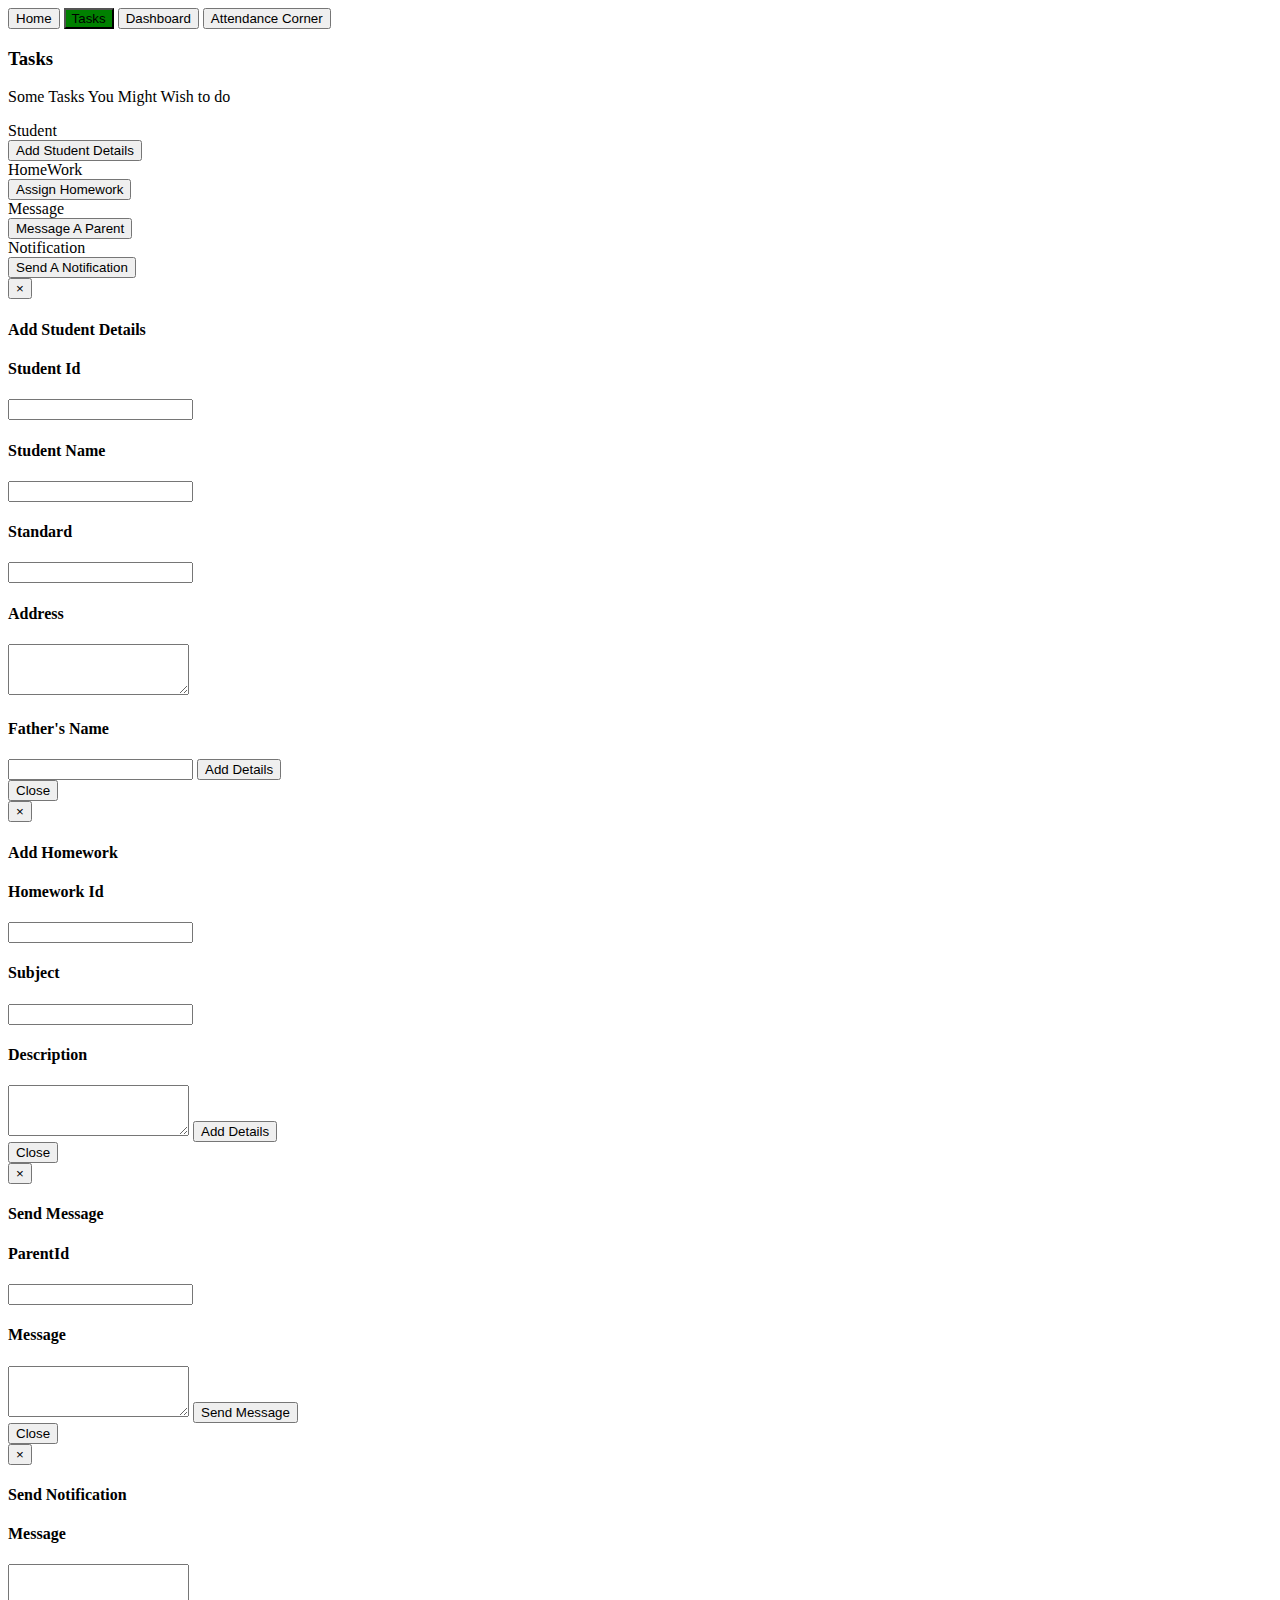
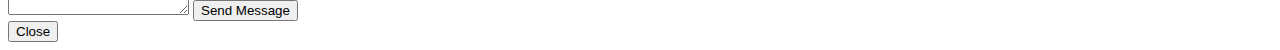
<file: Student Management System/teacher.html>
<!DOCTYPE html>
<html>
<head>
	<title>Teacher Portal</title>
	<meta name="viewport" content="width=device-width, initial-scale=1">
	<link rel="stylesheet" type="text/css" href="C:\Users\SACHIN\Desktop\Student Management System\css\bootstrap.min.css">
	<link rel="stylesheet" type="text/css" href="C:\Users\SACHIN\Desktop\Student Management System\font-awesome\css\font-awesome.min.css">
	<link rel="stylesheet" type="text/css" href="C:\Users\SACHIN\Desktop\Student Management System\styles\stylesforteacher.css">
</head>
<body>

	<button class="tablink" onclick="openPage('Home', this, 'red')">Home</button>
	<button class="tablink" onclick="openPage('News', this, 'green')" id="defaultOpen">Tasks</button>
	<button class="tablink" onclick="openPage('Dashboard', this, 'blue')">Dashboard</button>
	<button class="tablink" onclick="openPage('Attendance', this, 'orange')">Attendance Corner </button>

	<div id="Home" class="tabcontent">
  		<h3>Home</h3>
  		<p>Home is where the heart is..</p>
	</div>

	<div id="News" class="tabcontent">
  		<h3>Tasks</h3>
  		<p>Some Tasks You Might Wish to do</p>
  		 <div class="row">
                    <div class="col-lg-3 col-md-6">
                        <div class="panel panel-primary">
                            <div class="panel-heading">
                                <div class="row">
                                    <div class="col-xs-3">
                                        <i class="fa fa-users fa-5x"></i>
                                    </div>
                                    <div class="col-xs-9 text-right">
                                        <div class="huge">Student</div>
                                        <div></div>
                                    </div>
                                </div>
                            </div>
                            <button class="btn btn-primary" type="button" data-toggle="modal" data-target="#AddHomework">Add Student Details
                                    <span class="pull-right"><i class="fa fa-arrow-circle-right"></i></span>
                                 	<div class="clearfix"></div>                                
                            </button>
                        </div>
                    </div> 
                    <div class="col-lg-3 col-md-6">
                        <div class="panel panel-primary">
                            <div class="panel-heading">
                                <div class="row">
                                    <div class="col-xs-3">
                                        <i class="fa fa-tasks fa-5x"></i>
                                    </div>
                                    <div class="col-xs-9 text-right">
                                        <div class="huge">HomeWork</div>
                                        <div></div>
                                    </div>
                                </div>
                            </div>
                            <button class="btn btn-primary" type="button" data-toggle="modal" data-target="#AddHomework">Assign Homework
                                    <span class="pull-right"><i class="fa fa-arrow-circle-right"></i></span>
                                 	<div class="clearfix"></div>                                
                            </button>
                        </div>
                    </div>
                    <div class="col-lg-3 col-md-6">
                        <div class="panel panel-primary">
                            <div class="panel-heading">
                                <div class="row">
                                    <div class="col-xs-3">
                                        <i class="fa fa-envelope fa-5x"></i>
                                    </div>
                                    <div class="col-xs-9 text-right">
                                        <div class="huge">Message</div>
                                        <div></div>
                                    </div>
                                </div>
                            </div>
                            <button class="btn btn-primary" type="button" data-toggle="modal" data-target="#SendMessage">Message A Parent 
                                    <span class="pull-right"><i class="fa fa-arrow-circle-right"></i></span>
                                 	<div class="clearfix"></div>                                
                            </button>
                        </div>
                    </div>
                    <div class="col-lg-3 col-md-6">
                        <div class="panel panel-primary">
                            <div class="panel-heading">
                                <div class="row">
                                    <div class="col-xs-3">
                                        <i class="fa fa-bell fa-5x"></i>
                                    </div>
                                    <div class="col-xs-9 text-right">
                                        <div class="huge">Notification</div>
                                        <div></div>
                                    </div>
                                </div>
                            </div>
                            <button class="btn btn-primary" type="button" data-toggle="modal" data-target="#SendNotification">Send A Notification 
                                    <span class="pull-right"><i class="fa fa-arrow-circle-right"></i></span>
                                 	<div class="clearfix"></div>                                
                            </button>
                        </div>
                    </div>


		</div>
		<!-- Modal -->
  		<div class="modal fade" id="AddStudent" role="dialog">
    	<div class="modal-dialog">
    
      	<!-- Modal content-->
      	<div class="modal-content">
        	<div class="modal-header">
          		<button type="button" class="close" data-dismiss="modal">&times;</button>
          		<h4 class="modal-title">Add Student Details</h4>
        	</div>
        	<div class="modal-body">
          		<form class="form-group">
          			<label for="UserName"><h4>Student Id</h4> </label>
					<input type="text" name="StudentId" class="form-control">
					<label for="StudentName"><h4>Student Name</h4></label>
					<input type="text" name="StudentName" class="form-control">
					<label for="Std"><h4>Standard</h4></label>
					<input type="text" name="Standard" class="form-control">
					<label for="Address"><h4>Address</h4></label>
					<textarea name="Address" rows="3" class="form-control"></textarea>
					<label for="FatherName"><h4>Father's Name</h4></label>
					<input type="text" name="FatherName" class="form-control">
					<button type="submit" class="btn btn-primary">Add Details</button>
          		</form>
        </div>
        <div class="modal-footer">
          <button type="button" class="btn btn-default" data-dismiss="modal">Close</button>
        </div>
      </div>
      
    </div>
  </div>
 <div class="modal fade" id="AddHomework" role="dialog">
    	<div class="modal-dialog">
    
      	<!-- Modal content-->
      	<div class="modal-content">
        	<div class="modal-header">
          		<button type="button" class="close" data-dismiss="modal">&times;</button>
          		<h4 class="modal-title">Add Homework</h4>
        	</div>
        	<div class="modal-body">
          		<form class="form-group">
          			<label for="HomeworkId"><h4>Homework Id</h4> </label>
					<input type="text" name="HomeworkId" class="form-control">
					<label for="Subject"><h4>Subject</h4></label>
					<input type="text" name="StudentName" class="form-control">
					<label for="description"><h4>Description</h4></label>					
					<textarea name="Address" rows="3" class="form-control"></textarea>					
					<button type="submit" class="btn btn-primary">Add Details</button>
          		</form>
        </div>
        <div class="modal-footer">
          <button type="button" class="btn btn-default" data-dismiss="modal">Close</button>
        </div>
      </div>
      
    </div>
  </div>
  <div class="modal fade" id="SendMessage" role="dialog">
    	<div class="modal-dialog">
    
      	<!-- Modal content-->
      	<div class="modal-content">
        	<div class="modal-header">
          		<button type="button" class="close" data-dismiss="modal">&times;</button>
          		<h4 class="modal-title">Send Message</h4>
        	</div>
        	<div class="modal-body">
          		<form class="form-group">
          			<label for="Message"><h4>ParentId</h4> </label>					
					<input type="text" name="Message" class="form-control">
          			<label for="Message"><h4>Message</h4> </label>					
					<textarea name="Address" rows="3" class="form-control"></textarea>					
					<button type="submit" class="btn btn-primary">Send Message</button>
          		</form>
        </div>
        <div class="modal-footer">
          <button type="button" class="btn btn-default" data-dismiss="modal">Close</button>
        </div>
      </div>
      
    </div>
  </div>
  
  <div class="modal fade" id="SendNotification" role="dialog">
    	<div class="modal-dialog">
    
      	<!-- Modal content-->
      	<div class="modal-content">
        	<div class="modal-header">
          		<button type="button" class="close" data-dismiss="modal">&times;</button>
          		<h4 class="modal-title">Send Notification</h4>
        	</div>
        	<div class="modal-body">
          		<form class="form-group">          			
          			<label for="Message"><h4>Message</h4> </label>					
					<textarea name="Message" rows="3" class="form-control"></textarea>					
					<button type="submit" class="btn btn-primary">Send Message</button>
          		</form>
        </div>
        <div class="modal-footer">
          <button type="button" class="btn btn-default" data-dismiss="modal">Close</button>
        </div>
      </div>
      
    </div>
  </div>
   
</div>

	<div id="Dashboard" class="tabcontent">
  		<h3>Dashboard</h3>
  		<div class="row">
                    <div class="col-lg-3 col-md-6">
                        <div class="panel panel-primary">
                            <div class="panel-heading">
                                <div class="row">
                                    <div class="col-xs-3">
                                        <i class="fa fa-users fa-5x"></i>
                                    </div>
                                    <div class="col-xs-9 text-right">
                                        <div class="huge">Number Of Student</div>
                                        <div>50</div>
                                    </div>
                                </div>
                            </div>                                                                                            
                        </div>
                    </div> 
                    <div class="col-lg-3 col-md-6">
                        <div class="panel panel-primary">
                            <div class="panel-heading">
                                <div class="row">
                                    <div class="col-xs-3">
                                        <i class="fa fa-tasks fa-5x"></i>
                                    </div>
                                    <div class="col-xs-9 text-right">
                                        <div class="huge">Attendance</div>
                                        <div>45</div>
                                    </div>
                                </div>
                            </div>
                            
                        </div>
                    </div>
  		
	</div>
</div>

	<div id="Attendance" class="tabcontent">
  		<h3>Attendance</h3>
  		<form class="form-group">
  			<label for="Date">Select Date</label>
  			<input type="Date" name="AttendanceDate" class="form-control">
  			<table class="table table-hover">
    <thead>
      <tr>
        <th>Student Name</th>
        <th>Attendance</th>        
      </tr>
    </thead>
    <tbody>
      <tr>
        <td>John</td>
        <td><button class="btn btn-success">Mark as Present</button><button class="btn btn-danger">Mark as Absent</button></td>
        
      </tr>
      <tr>
        <td>Mary</td>
        <td><button class="btn btn-success">Mark as Present</button><button class="btn btn-danger">Mark as Absent</button></td>
        
      </tr>
      <tr>
        <td>July</td>
        <td><button class="btn btn-success">Mark as Present</button><button class="btn btn-danger">Mark As Absent</button></td>
        
      </tr>
    </tbody>
  </table>
  </form>
</div>

<!-- DivTable.com -->
	</div>
	<script>
	function openPage(pageName,elmnt,color) {
    	var i, tabcontent, tablinks;
    	tabcontent = document.getElementsByClassName("tabcontent");
    	for (i = 0; i < tabcontent.length; i++) {
        tabcontent[i].style.display = "none";
    	}
    	tablinks = document.getElementsByClassName("tablink");
    	for (i = 0; i < tablinks.length; i++) {
        tablinks[i].style.backgroundColor = "";
    	}
    	document.getElementById(pageName).style.display = "block";
    	elmnt.style.backgroundColor = color;
	}
// Get the element with id="defaultOpen" and click on it
		document.getElementById("defaultOpen").click();
	</script>     
	<script type="text/javascript" src="C:\Users\SACHIN\Desktop\Student Management System\js\jquery-3.3.1.min.js"> </script>
	<script type="text/javascript" src="C:\Users\SACHIN\Desktop\Student Management System\js\bootstrap.min.js"></script>
</body>
</html>
</file>
